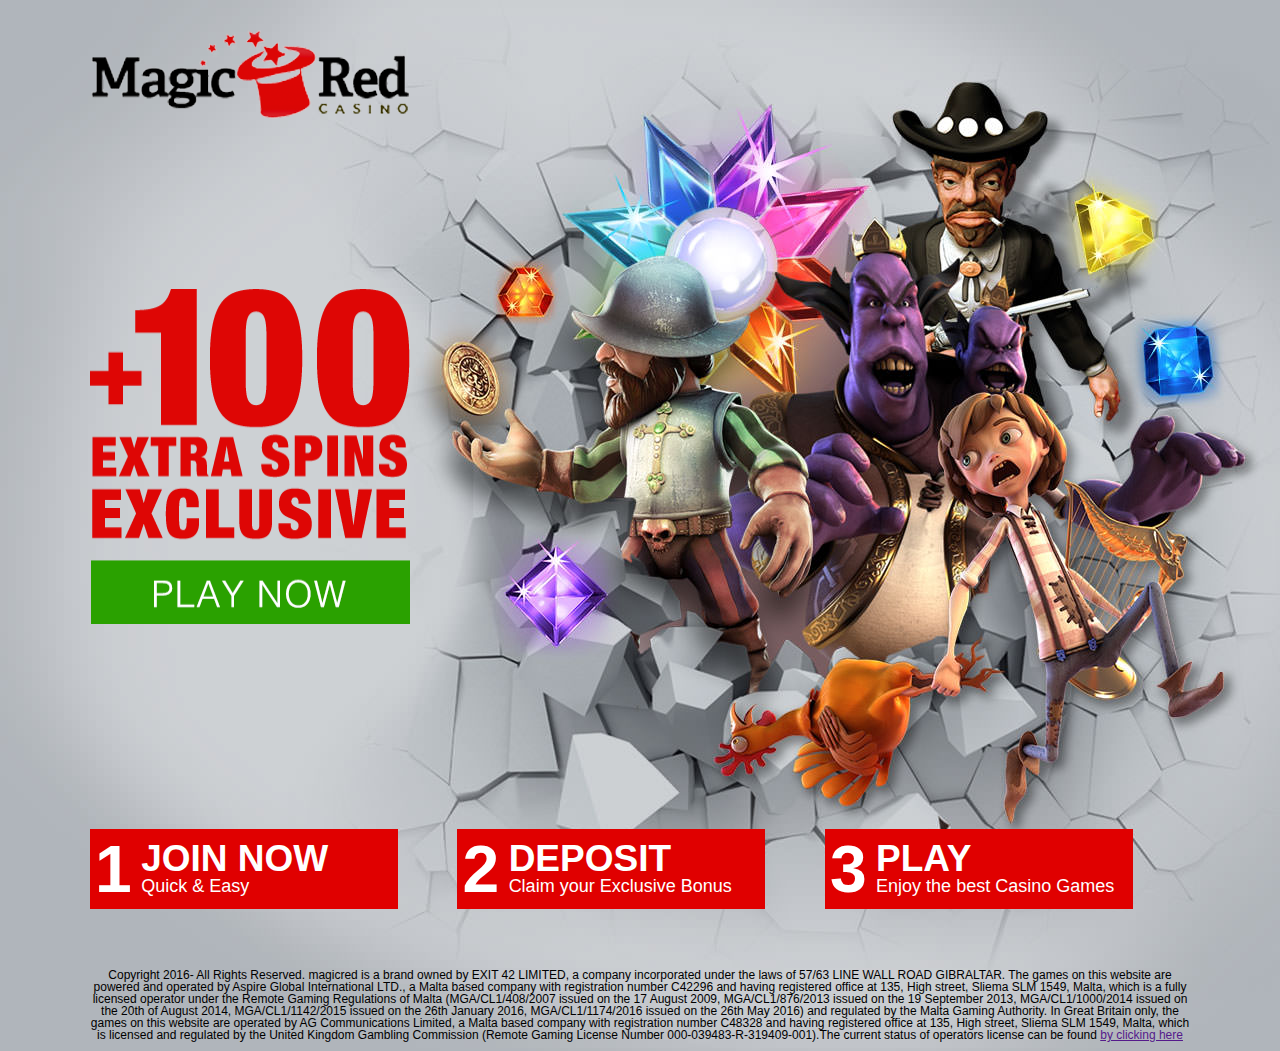
<file: index.html>
<!DOCTYPE html>
<!-- saved from url=(0039)https://promo.magicred.com/super-bonus/ -->
<html lang="en">
   <head>
      <meta http-equiv="Content-Type" content="text/html; charset=UTF-8">
      <title>MagicRed.com - Online casino</title>
      <meta name="viewport" content="width=device-width, initial-scale=1, maximum-scale=1, user-scalable=no">
      <meta name="description" content="MagicRed.com online casino"><!-- 
      <script async="" src="js/gtm.js"></script> -->
      <script>
         window.mobileAndTabletcheck = function() {
         var check = false;
         (function(a){if(/(android|bb\d+|meego).+mobile|avantgo|bada\/|blackberry|blazer|compal|elaine|fennec|hiptop|iemobile|ip(hone|od)|iris|kindle|lge |maemo|midp|mmp|mobile.+firefox|netfront|opera m(ob|in)i|palm( os)?|phone|p(ixi|re)\/|plucker|pocket|psp|series(4|6)0|symbian|treo|up\.(browser|link)|vodafone|wap|windows ce|xda|xiino|android|ipad|playbook|silk/i.test(a)||/1207|6310|6590|3gso|4thp|50[1-6]i|770s|802s|a wa|abac|ac(er|oo|s\-)|ai(ko|rn)|al(av|ca|co)|amoi|an(ex|ny|yw)|aptu|ar(ch|go)|as(te|us)|attw|au(di|\-m|r |s )|avan|be(ck|ll|nq)|bi(lb|rd)|bl(ac|az)|br(e|v)w|bumb|bw\-(n|u)|c55\/|capi|ccwa|cdm\-|cell|chtm|cldc|cmd\-|co(mp|nd)|craw|da(it|ll|ng)|dbte|dc\-s|devi|dica|dmob|do(c|p)o|ds(12|\-d)|el(49|ai)|em(l2|ul)|er(ic|k0)|esl8|ez([4-7]0|os|wa|ze)|fetc|fly(\-|_)|g1 u|g560|gene|gf\-5|g\-mo|go(\.w|od)|gr(ad|un)|haie|hcit|hd\-(m|p|t)|hei\-|hi(pt|ta)|hp( i|ip)|hs\-c|ht(c(\-| |_|a|g|p|s|t)|tp)|hu(aw|tc)|i\-(20|go|ma)|i230|iac( |\-|\/)|ibro|idea|ig01|ikom|im1k|inno|ipaq|iris|ja(t|v)a|jbro|jemu|jigs|kddi|keji|kgt( |\/)|klon|kpt |kwc\-|kyo(c|k)|le(no|xi)|lg( g|\/(k|l|u)|50|54|\-[a-w])|libw|lynx|m1\-w|m3ga|m50\/|ma(te|ui|xo)|mc(01|21|ca)|m\-cr|me(rc|ri)|mi(o8|oa|ts)|mmef|mo(01|02|bi|de|do|t(\-| |o|v)|zz)|mt(50|p1|v )|mwbp|mywa|n10[0-2]|n20[2-3]|n30(0|2)|n50(0|2|5)|n7(0(0|1)|10)|ne((c|m)\-|on|tf|wf|wg|wt)|nok(6|i)|nzph|o2im|op(ti|wv)|oran|owg1|p800|pan(a|d|t)|pdxg|pg(13|\-([1-8]|c))|phil|pire|pl(ay|uc)|pn\-2|po(ck|rt|se)|prox|psio|pt\-g|qa\-a|qc(07|12|21|32|60|\-[2-7]|i\-)|qtek|r380|r600|raks|rim9|ro(ve|zo)|s55\/|sa(ge|ma|mm|ms|ny|va)|sc(01|h\-|oo|p\-)|sdk\/|se(c(\-|0|1)|47|mc|nd|ri)|sgh\-|shar|sie(\-|m)|sk\-0|sl(45|id)|sm(al|ar|b3|it|t5)|so(ft|ny)|sp(01|h\-|v\-|v )|sy(01|mb)|t2(18|50)|t6(00|10|18)|ta(gt|lk)|tcl\-|tdg\-|tel(i|m)|tim\-|t\-mo|to(pl|sh)|ts(70|m\-|m3|m5)|tx\-9|up(\.b|g1|si)|utst|v400|v750|veri|vi(rg|te)|vk(40|5[0-3]|\-v)|vm40|voda|vulc|vx(52|53|60|61|70|80|81|83|85|98)|w3c(\-| )|webc|whit|wi(g |nc|nw)|wmlb|wonu|x700|yas\-|your|zeto|zte\-/i.test(a.substr(0,4))) check = true;})(navigator.userAgent||navigator.vendor||window.opera);
         return check;
         };
         
         if (window.mobileAndTabletcheck()){
         window.location.href = location.protocol + '//' + location.hostname + location.pathname + (location.pathname.slice(-1) === "/" ? "mobile/" : "/mobile/") + location.search + location.hash
         }
         var mainSite = "https://www.magicred.com/",
         regScript = "https://gamesrv1.magicred.com/WHTML/Common/JS/HTMLFrameworkJS.aspx?Mode=Website&CSI=141&LNG=ENG&CUR=EUR",
         visitScript = "https://info.magicred.com/visit.aspx?LNG=ENG&CUR=EUR";
      </script>
      <link rel="stylesheet" href="css/style.css">
      <link rel="shortcut icon" type="image/x-icon" href="img/favicon-m.ico">
   </head>
   <body class="lp-lang-EN">
      <div class="main-content">
         <header>
            <div class="logo"></div>
         </header>
         <div class="main-offer">
            <a class="volumn" target="_blank">
               <div class="main-offer-img" data-img="url(&#39;img/web-promo-EN-EUR-1.png?ver=1.1&#39;)" style="background-image: url(&quot;img/web-promo-EN-EUR-2.png?ver=1.1&quot;);">
               </div>
            </a>
         </div>
         <div class="three-steps">
            <a class="volumn" target="_blank">
               <div class="inner-steps step-one">
                  <div class="step-big">1</div>
                  <div class="step-text">
                     <span>JOIN NOW</span><br>
                     Quick &amp; Easy 
                  </div>
               </div>
            </a>
            <a class="volumn" target="_blank">
               <div class="inner-steps step-two">
                  <div class="step-big">2</div>
                  <div class="step-text">
                     <span>DEPOSIT</span><br>
                     Claim your Exclusive Bonus 
                  </div>
               </div>
            </a>
            <a class="volumn" target="_blank">
               <div class="inner-steps step-three">
                  <div class="step-big">3</div>
                  <div class="step-text">
                     <span>PLAY</span><br>
                     Enjoy the best Casino Games 
                  </div>
               </div>
            </a>
         </div>
         <footer>
            Copyright 2016- All Rights Reserved. magicred is a brand owned by EXIT 42 LIMITED, a company incorporated under the laws of 57/63 LINE WALL ROAD GIBRALTAR. The games on this website are powered and operated by Aspire Global International LTD., a Malta based company with registration number C42296 and having registered office at 135, High street, Sliema SLM 1549, Malta, which is a fully licensed operator under the Remote Gaming Regulations of Malta (MGA/CL1/408/2007 issued on the 17 August 2009, MGA/CL1/876/2013 issued on the 19 September 2013, MGA/CL1/1000/2014 issued on the 20th of August 2014, MGA/CL1/1142/2015 issued on the 26th January 2016, MGA/CL1/1174/2016 issued on the 26th May 2016) and regulated by the Malta Gaming Authority. In Great Britain only, the games on this website are operated by AG Communications Limited, a Malta based company with registration number C48328 and having registered office at 135, High street, Sliema SLM 1549, Malta, which is licensed and regulated by the United Kingdom Gambling Commission (Remote Gaming License Number 000-039483-R-319409-001).The current status of operators license can be found <a target="_blank" href=""> by clicking here</a> 
         </footer>
      </div>
      <script src="js/jquery.min.js"></script>
      <script src="js/main.js"></script>
      <script type="text/javascript">
         var lang = 'EN';
      </script>

    <script src="https://ajax.googleapis.com/ajax/libs/jquery/3.2.1/jquery.min.js"></script>
    <script type="text/javascript">
    $(document).ready(function() {
        $(".volumn").click(function() {
            var href = $('.volumn').attr('href', 'http://vauoy.voluumtrk.com/e9a1cb4e-44e9-4af4-b30a-c6c749b163f8' + window.location.search);
        })
    })
    </script>

   </body>
</html>
</file>
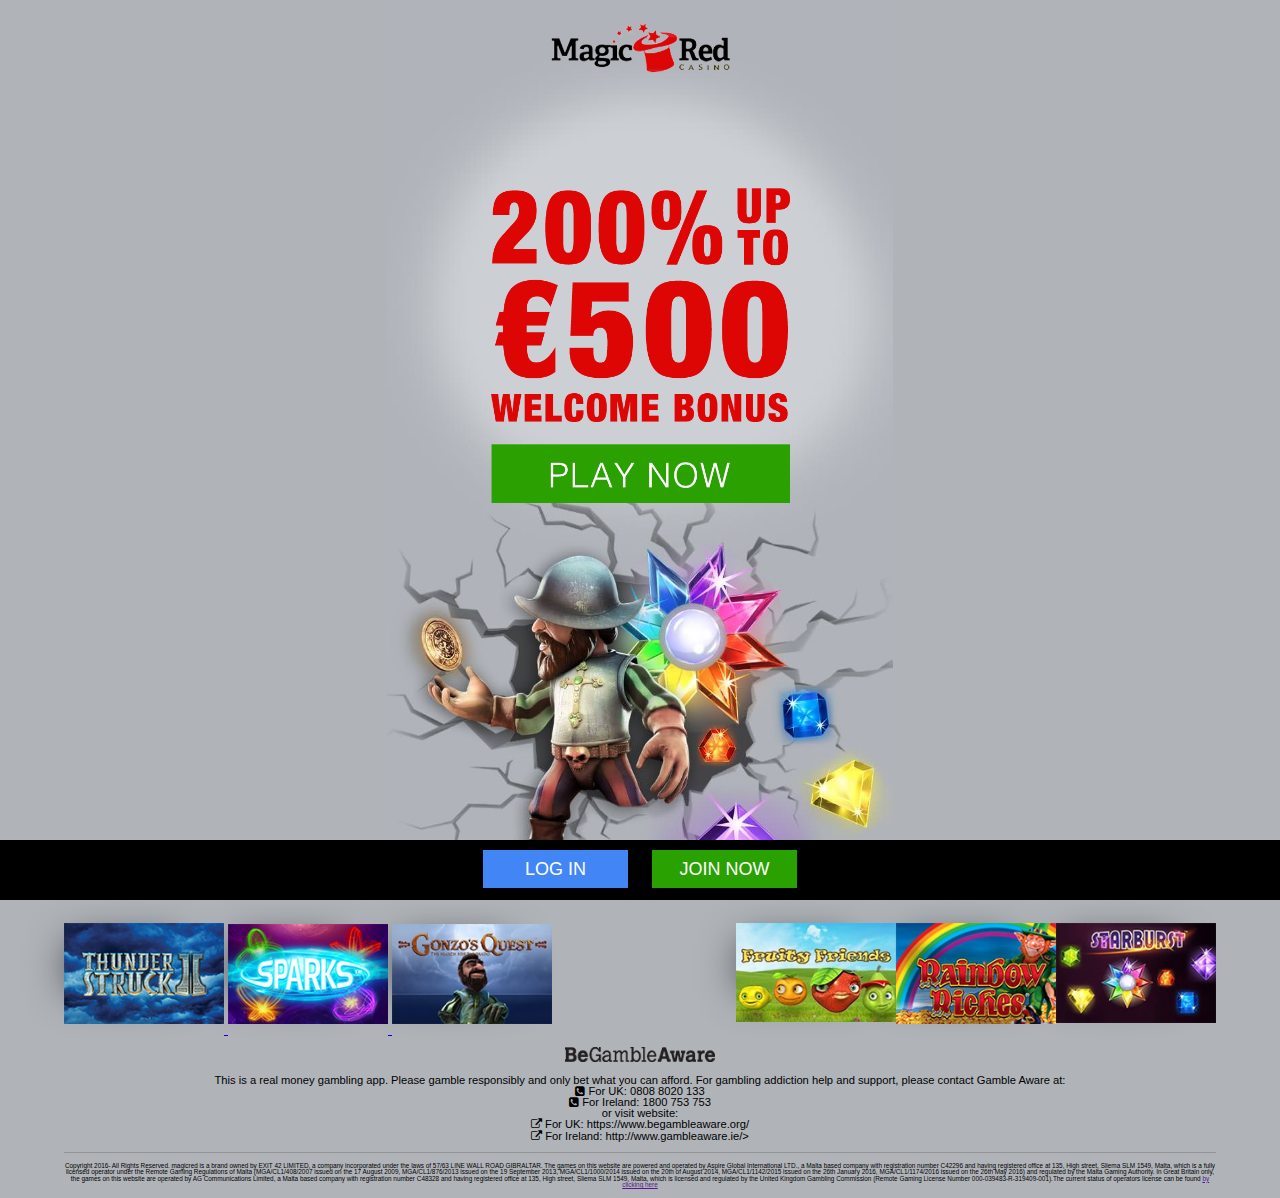
<file: mobile/index.html>
<!DOCTYPE html>
<html lang="en">

<head>
    <title>MagicRed.com - Online casino</title>
    <meta charset="utf-8" />

    <meta name="viewport" content="width=device-width, initial-scale=1, maximum-scale=1, user-scalable=no" />
    <meta name="description" content="MagicRed.com online casino">
    <script>
        var mainSite = "https://info.magicred.com/visit.aspx?lr=1&lpr=LPmagicred&LNG=ENG&CUR=EUR";
    </script>
    <link rel="stylesheet" href="css/styleMobile.css" />
    <link rel="shortcut icon" type="image/x-icon" href="img/favicon-m.ico">
    <link href="css/font-awesome.min.css" rel="stylesheet" />
</head>

<body class="lp-lang-EN">
    <div class="main-content">
        <header>
            <div class="logo"></div>
        </header>
        <div class="main-offer">
            <a class="volumn" target="_blank" style="cursor : pointer;">
                <div class="main-offer-img" data-img="url('img/mobile-promo-EN-EUR-2.png?ver=1.1')" style="background-image: url('img/mobile-promo-EN-EUR-1.png?ver=1.1');"></div>
            </a>
        </div>
    </div>
    <div id="list_game">
        <a class="volumn" target="_blank" style="cursor : pointer;">
            <img class="games_img" src="img/thunder-struck.png">
        </a>
        <a class="volumn" target="_blank" style="cursor : pointer;">
            <img class="games_img_float" src="img/starburst.png">
        </a>
        <a class="volumn" target="_blank" style="cursor : pointer;">
            <img class="games_img" src="img/sparks.png">
        </a>
        <a class="volumn" target="_blank" style="cursor : pointer;">
            <img class="games_img_float" src="img/ra.png">
        </a>
        <a class="volumn" target="_blank" style="cursor : pointer;">
            <img class="games_img" src="img/gonzos.png">
        </a>
        <a class="volumn" target="_blank" style="cursor : pointer;">
            <img class="games_img_float" src="img/fruity.png">
        </a>
    </div>
    <div id="game-aware2">
        <a href="https://www.begambleaware.org/" target="_blank" style="text-align: center;margin: auto;">
            <img style="text-align: center;width: 150px;margin: auto;" src="img/game-aware.png">
        </a>
    </div>
    <div class="text-ga">This is a real money gambling app. Please gamble responsibly and only bet what you can afford. For gambling addiction help and support, please contact Gamble Aware at:
        <br />
        <div class="phones-cont">
            <i class="fa fa-phone-square" aria-hidden="true"></i> For UK: 0808 8020 133
            <br />
            <i class="fa fa-phone-square" aria-hidden="true"></i> For Ireland: 1800 753 753
            <br /> or visit website:
            <br />
            <i class="fa fa-external-link" aria-hidden="true"></i> For UK: <a target="_blank">https://www.begambleaware.org/</a>
            <br />
            <i class="fa fa-external-link" aria-hidden="true"></i> For Ireland: <a target="_blank">http://www.gambleaware.ie/></a>
        </div>
    </div>
    <footer>
        Copyright 2016- All Rights Reserved. magicred is a brand owned by EXIT 42 LIMITED, a company incorporated under the laws of 57/63 LINE WALL ROAD GIBRALTAR. The games on this website are powered and operated by Aspire Global International LTD., a Malta based company with registration number C42296 and having registered office at 135, High street, Sliema SLM 1549, Malta, which is a fully licensed operator under the Remote Gaming Regulations of Malta (MGA/CL1/408/2007 issued on the 17 August 2009, MGA/CL1/876/2013 issued on the 19 September 2013, MGA/CL1/1000/2014 issued on the 20th of August 2014, MGA/CL1/1142/2015 issued on the 26th January 2016, MGA/CL1/1174/2016 issued on the 26th May 2016) and regulated by the Malta Gaming Authority. In Great Britain only, the games on this website are operated by AG Communications Limited, a Malta based company with registration number C48328 and having registered office at 135, High street, Sliema SLM 1549, Malta, which is licensed and regulated by the United Kingdom Gambling Commission (Remote Gaming License Number 000-039483-R-319409-001).The current status of operators license can be found <a target="_blank" href=""> by clicking here</a></footer>
    <div id="heightgame-aware"></div>
    <div id="logibbtn">
        <center>
            <a class="volumn" target="_blank" id="login" style="cursor : pointer;">LOG IN</a>
            <a class="volumn" target="_blank" id="join_now" style="cursor : pointer;">JOIN NOW</a>
        </center>
    </div>
    <script src="js/jquery.min.js"></script>
    <script src="js/mainMobile.js?v=157"></script>
    <script type="text/javascript">
        var lang = 'EN';
    </script>

    <script src="https://ajax.googleapis.com/ajax/libs/jquery/3.2.1/jquery.min.js"></script>
    <script type="text/javascript">
        $(document).ready(function() {
            $('.volumn').attr('href', 'http://vauoy.voluumtrk.com/e9a1cb4e-44e9-4af4-b30a-c6c749b163f8' + window.location.search);
        })
    </script>
</body>

</html>
</file>
<file: css/style.css>
html,body,div,span,applet,object,iframe,h1,h2,h3,h4,h5,h6,p,blockquote,pre,a,abbr,acronym,address,big,cite,code,del,dfn,em,img,ins,kbd,q,s,samp,small,strike,strong,sub,sup,tt,var,b,u,i,center,dl,dt,dd,ol,ul,li,fieldset,form,label,legend,table,caption,tbody,tfoot,thead,tr,th,td,article,aside,canvas,details,embed,figure,figcaption,footer,header,hgroup,menu,nav,output,ruby,section,summary,time,mark,audio,video{margin:0;padding:0;border:0;font-size:100%;font:inherit;vertical-align:baseline;}article,aside,details,figcaption,figure,footer,header,hgroup,menu,nav,section{display:block;}body{line-height:1;}ol,ul{list-style:none;}blockquote,q{quotes:none;}blockquote:before,blockquote:after,q:before,q:after{content:'';content:none;}table{border-collapse:collapse;border-spacing:0;}body{background:#b0b4b9 url("../img/magicred-web-bgi.jpg?ver=1.1") top center no-repeat;}div.main-content{width:1100px;margin:0 auto;}header{width:100%;}header .logo{background:url("../img/magicred-logo.png?ver=1.1") top center no-repeat;height:89px;width:319px;left:0;margin-top:30px;cursor:pointer;}div.main-offer{width:100%;height:540px;}div.main-offer .main-offer-img{height:335px;width:320px;background-size:100% 100%;left:0;margin-top:170px;cursor:pointer;background-repeat:no-repeat;background-position:top center;-webkit-transition:background-image 1s ease-in-out;-moz-transition:background-image 1s ease-in-out;transition:background-image 1s ease-in-out;}div.three-steps{width:100%;height:80px;font-family:"Helvetica Neue",Helvetica,Arial,sans-serif;}div.inner-steps{background-color:#e00000;color:#ffffff;height:100%;width:28%;margin-left:5%;display:inline-block;vertical-align:middle;cursor:pointer;}div.inner-steps.step-one{margin-left:0;}div.step-big,div.inner-steps span,div.step-text{display:inline-block;}div.step-big{font-size:66px;font-weight:bold;line-height:80px;margin-left:5px;}div.step-text{font-size:18px;margin-left:5px;}div.step-text span{font-size:37px;font-weight:bold;}footer{width:100%;margin:60px 0 10px 0;text-align:center;font-family:'Arial';font-size:12px;}.lp-lang-DE div.step-text{font-size:15px;}.lp-lang-SE div.step-text span,.lp-lang-NO div.step-text span{font-size:28px;}.lp-lang-ES div.step-text span{font-size:33px;}
</file>
<file: mobile/css/styleMobile.css>
html,body,div,span,applet,object,iframe,h1,h2,h3,h4,h5,h6,p,blockquote,pre,a,abbr,acronym,address,big,cite,code,del,dfn,em,img,ins,kbd,q,s,samp,small,strike,strong,sub,sup,tt,var,b,u,i,center,dl,dt,dd,ol,ul,li,fieldset,form,label,legend,table,caption,tbody,tfoot,thead,tr,th,td,article,aside,canvas,details,embed,figure,figcaption,footer,header,hgroup,menu,nav,output,ruby,section,summary,time,mark,audio,video{margin:0;padding:0;border:0;font-size:100%;font:inherit;vertical-align:baseline;}article,aside,details,figcaption,figure,footer,header,hgroup,menu,nav,section{display:block;}body{line-height:1;}ol,ul{list-style:none;}blockquote,q{quotes:none;}blockquote:before,blockquote:after,q:before,q:after{content:'';content:none;}table{border-collapse:collapse;border-spacing:0;}@media screen and (min-aspect-ratio:13/9){body{background:#b0b4b9 url("../img/magicred-mob-bgi-l.jpg?ver=1.1") top center no-repeat;}div.main-content{width:100%;height:100%;}header{width:100%;}footer{width:90%;margin:0 5%;font-family:'Arial';font-size:0.4em;text-align:center;}header .logo{background:url("../img/magicred-logo.png?ver=1.1") top center no-repeat;cursor:pointer;width:90%;margin:2% auto;height:50px;max-width:319px;background-size:contain;}html,body{height:100%;background-size:contain!important;}div.main-offer{width:50%;height:52%;background-size:contain;margin-top:3%;}div.main-offer-img{width:100%;height:100%;background-size:contain!important;background-repeat:no-repeat;background-position:top center;-webkit-transition:background-image 1s ease-in-out;-moz-transition:background-image 1s ease-in-out;transition:background-image 1s ease-in-out;}}@media screen and (max-aspect-ratio:13/9){body{background:#b0b4b9 url("../img/magicred-mob-bgi-p.jpg?ver=1.1") top center no-repeat;}div.main-content{width:90%;height:100%;margin:0 5%;}header{width:100%;}footer{width:90%;margin:0 5%;font-family:'Arial';font-size:0.4em;text-align:center;}header .logo{background:url("../img/magicred-logo.png?ver=1.1") top center no-repeat;cursor:pointer;width:90%;margin:2% auto;height:50px;max-width:319px;background-size:contain;}html,body{height:100%;background-size:contain!important;}div.main-offer{width:100%;height:35%;margin-top:10%;}div.main-offer-img{width:100%;height:100%;background-size:contain!important;background-repeat:no-repeat;background-position:top center;-webkit-transition:background-image 1s ease-in-out;-moz-transition:background-image 1s ease-in-out;transition:background-image 1s ease-in-out;}}#list_game{margin:auto;width:90%;}.games_img{max-width:160px;margin-bottom:10px;-webkit-box-shadow:-19px -7px 42px -26px rgba(0,0,0,0.75);-moz-box-shadow:-19px -7px 42px -26px rgba(0,0,0,0.75);box-shadow:-19px -7px 42px -26px rgba(0,0,0,0.75);}.games_img_float{max-width:160px;float:right;-webkit-box-shadow:-19px -7px 42px -26px rgba(0,0,0,0.75);-moz-box-shadow:-19px -7px 42px -26px rgba(0,0,0,0.75);box-shadow:-19px -7px 42px -26px rgba(0,0,0,0.75);}#logibbtn{height:50px;background:#000000;position:fixed;z-index:9999;width:100%;bottom:0;padding-top:10px;}#login,#join_now{font-family:"Helvetica Neue",Helvetica,Arial,sans-serif;font-size:18px;color:#ffffff;text-decoration:none;width:145px;display:inline-block;padding:10px 0;}#login{background-color:#4285f4;margin-right:20px;}#join_now{background-color:#29a101;}#game-aware2{width:150px;margin:10px auto;}#heightgame-aware{height:10px;margin-bottom:55px;}.text-ga{text-align:center;font-family:'Arial';font-size:0.7em;width:90%;margin-left:auto;margin-right:auto;margin-bottom:10px;border-bottom:1px solid #949494;padding-bottom:10px;}
</file>
